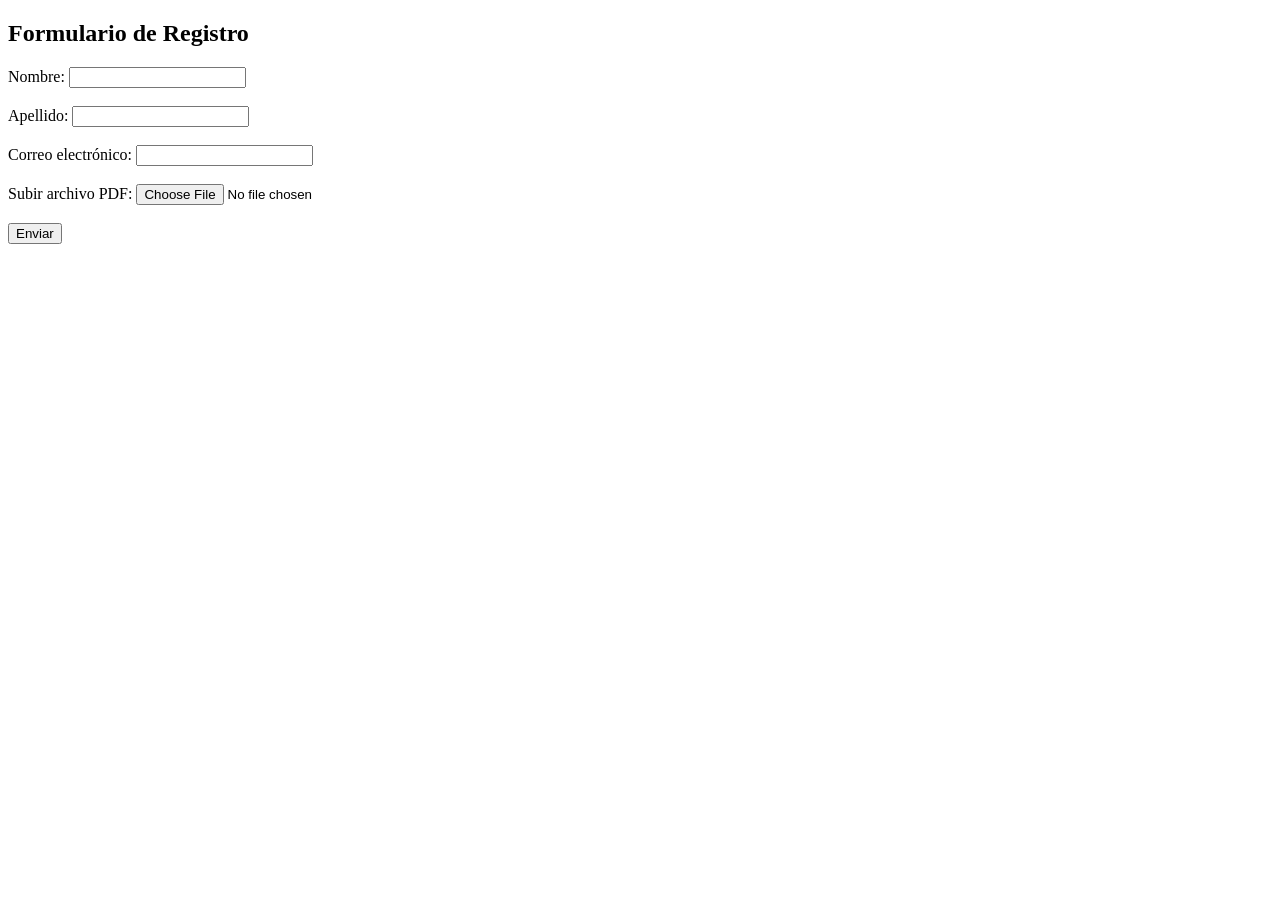
<file: formulario.html>
<!DOCTYPE html>
<html lang="es">
<head>
    <meta charset="UTF-8">
    <meta name="viewport" content="width=device-width, initial-scale=1.0">
    <title>Formulario con archivo PDF</title>
</head>
<body>
    <h2>Formulario de Registro</h2>
    <form action="upload.php" method="POST" enctype="multipart/form-data">
        <label for="nombre">Nombre:</label>
        <input type="text" id="nombre" name="nombre" required><br><br>
        
        <label for="apellido">Apellido:</label>
        <input type="text" id="apellido" name="apellido" required><br><br>
        
        <label for="email">Correo electrónico:</label>
        <input type="email" id="email" name="email" required><br><br>
        
        <label for="pdf">Subir archivo PDF:</label>
        <input type="file" id="pdf" name="pdf" accept=".pdf" required><br><br>
        
        <button type="submit">Enviar</button>
    </form>
</body>
</html>
</file>
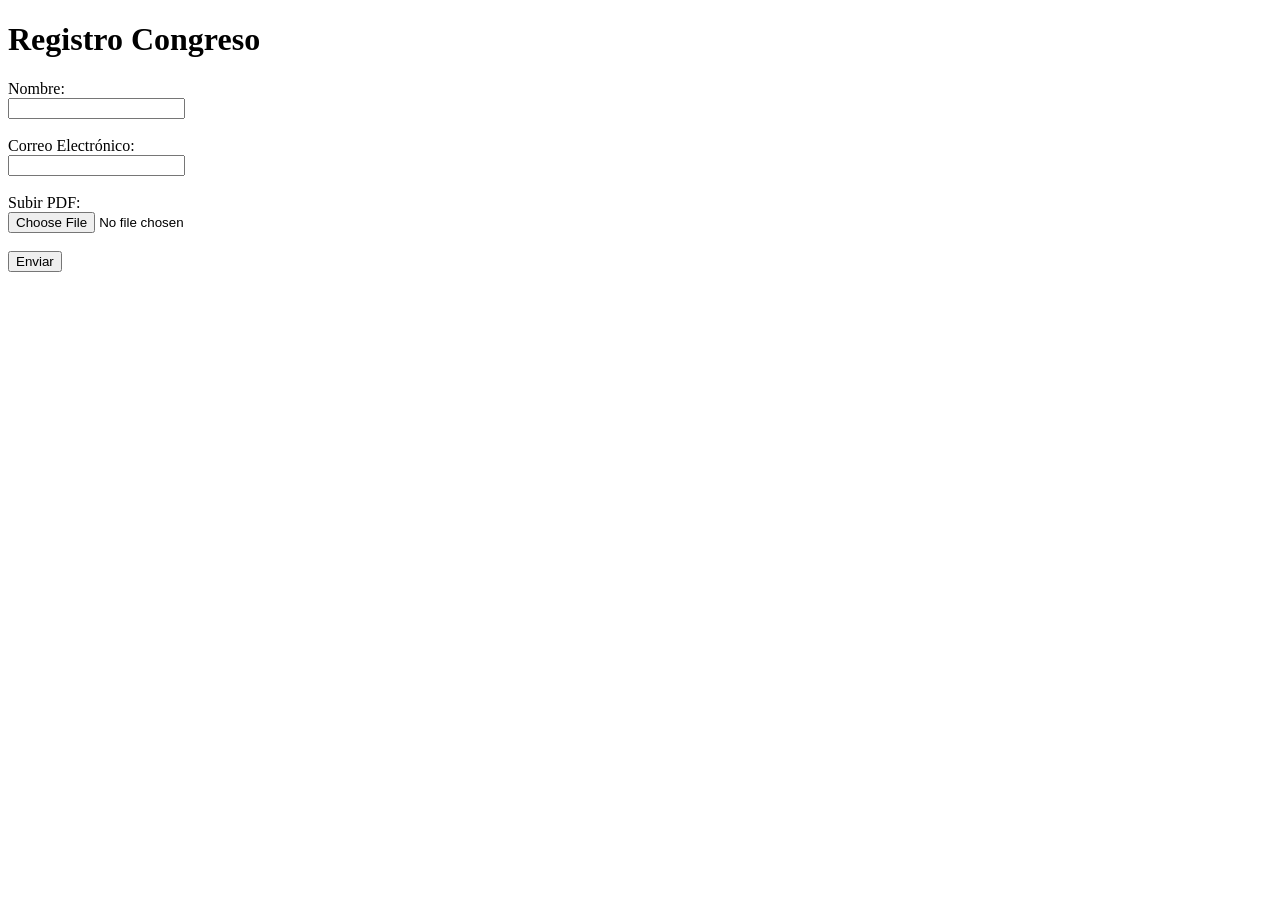
<file: registro.html>
<!DOCTYPE html>
<html lang="es">
<head>
    <meta charset="UTF-8">
    <meta name="viewport" content="width=device-width, initial-scale=1.0">
    <title>Formulario de Registro</title>
</head>
<body>
    <h1>Registro Congreso</h1>
    <form action="php/enviar.php" method="POST" enctype="multipart/form-data">
        <label for="nombre">Nombre:</label><br>
        <input type="text" id="nombre" name="nombre" required><br><br>

        <label for="email">Correo Electrónico:</label><br>
        <input type="email" id="email" name="email" required><br><br>

        <label for="archivo">Subir PDF:</label><br>
        <input type="file" id="archivo" name="archivo" accept="application/pdf" required><br><br>

        <input type="submit" value="Enviar">
    </form>
</body>
</html>
</file>
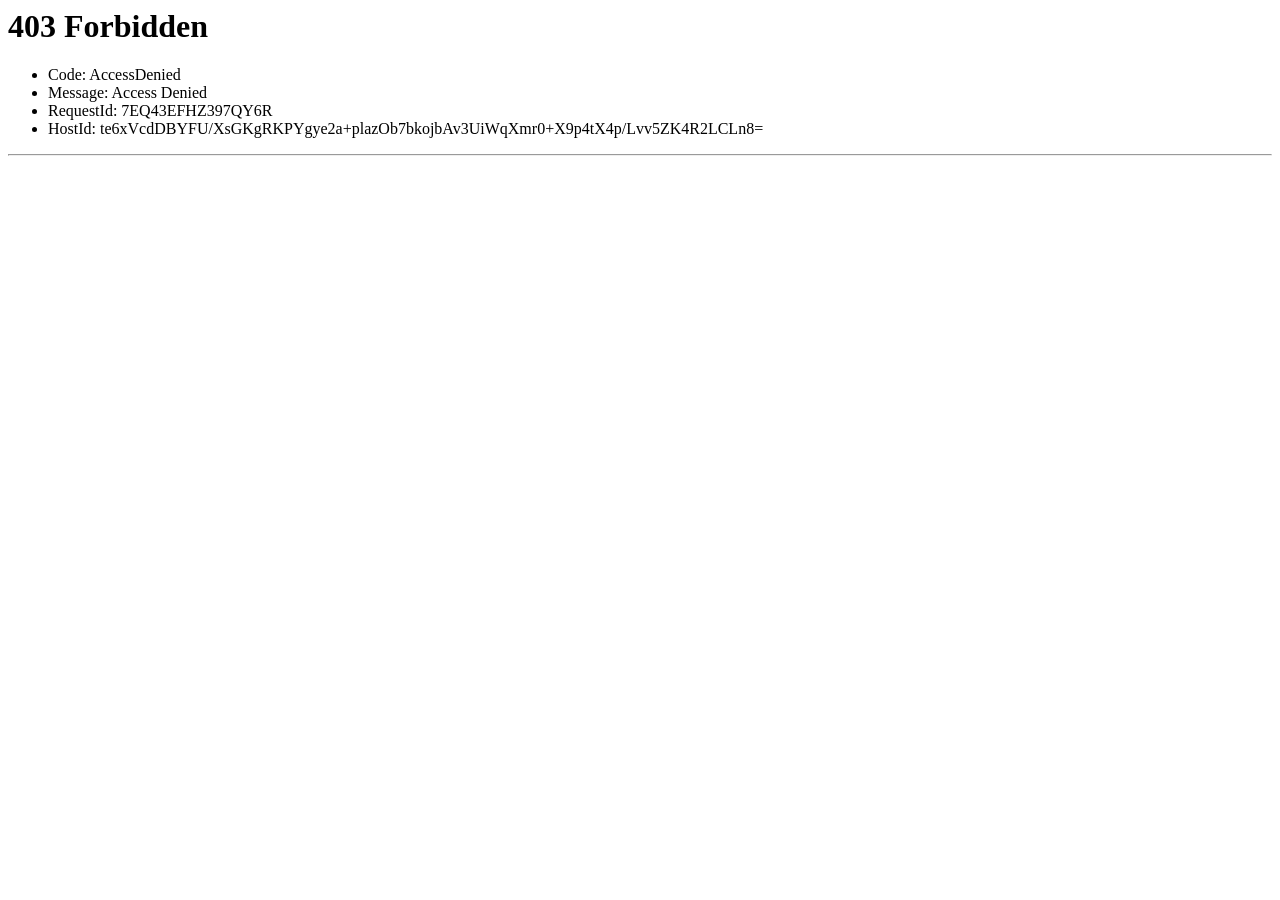
<file: css/owl.video.play.html>
<html>
<head><title>403 Forbidden</title></head>
<body>
<h1>403 Forbidden</h1>
<ul>
<li>Code: AccessDenied</li>
<li>Message: Access Denied</li>
<li>RequestId: 7EQ43EFHZ397QY6R</li>
<li>HostId: te6xVcdDBYFU/XsGKgRKPYgye2a+plazOb7bkojbAv3UiWqXmr0+X9p4tX4p/Lvv5ZK4R2LCLn8=</li>
</ul>
<hr/>
</body>
</html>
</file>
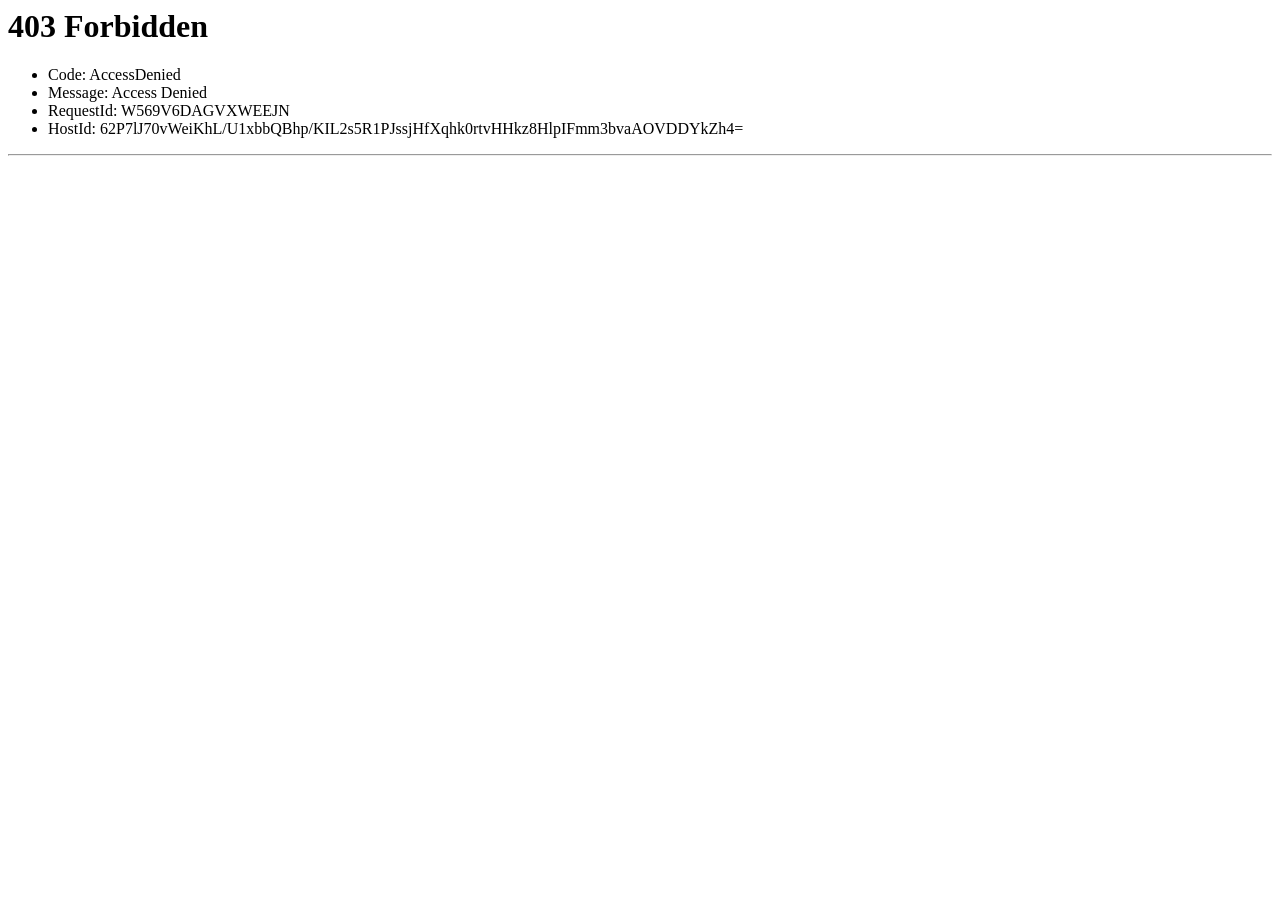
<file: img/callaction-bg.html>
<html>
<head><title>403 Forbidden</title></head>
<body>
<h1>403 Forbidden</h1>
<ul>
<li>Code: AccessDenied</li>
<li>Message: Access Denied</li>
<li>RequestId: W569V6DAGVXWEEJN</li>
<li>HostId: 62P7lJ70vWeiKhL/U1xbbQBhp/KIL2s5R1PJssjHfXqhk0rtvHHkz8HlpIFmm3bvaAOVDDYkZh4=</li>
</ul>
<hr/>
</body>
</html>
</file>
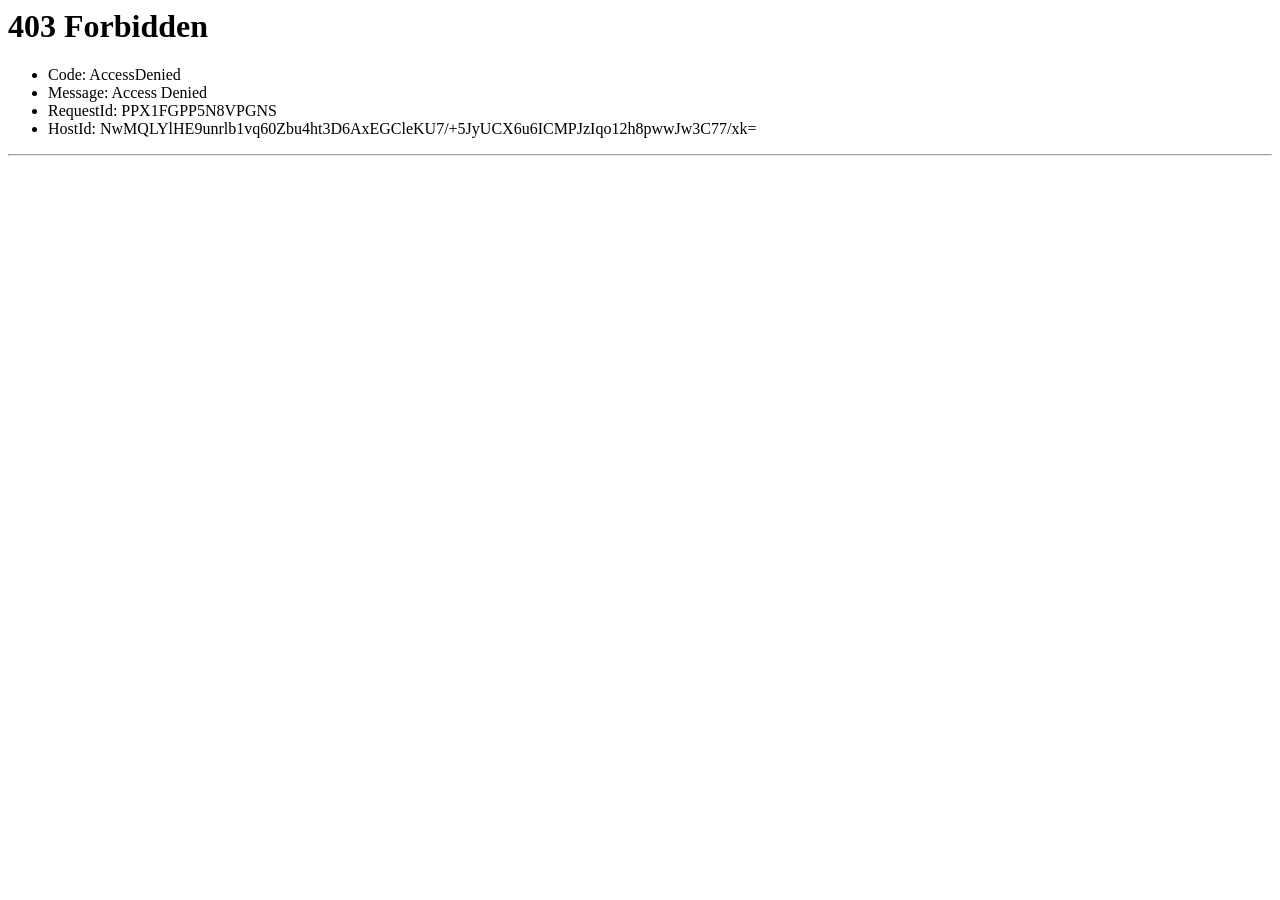
<file: img/elements/disabled-check.html>
<html>
<head><title>403 Forbidden</title></head>
<body>
<h1>403 Forbidden</h1>
<ul>
<li>Code: AccessDenied</li>
<li>Message: Access Denied</li>
<li>RequestId: PPX1FGPP5N8VPGNS</li>
<li>HostId: NwMQLYlHE9unrlb1vq60Zbu4ht3D6AxEGCleKU7/+5JyUCX6u6ICMPJzIqo12h8pwwJw3C77/xk=</li>
</ul>
<hr/>
</body>
</html>
</file>
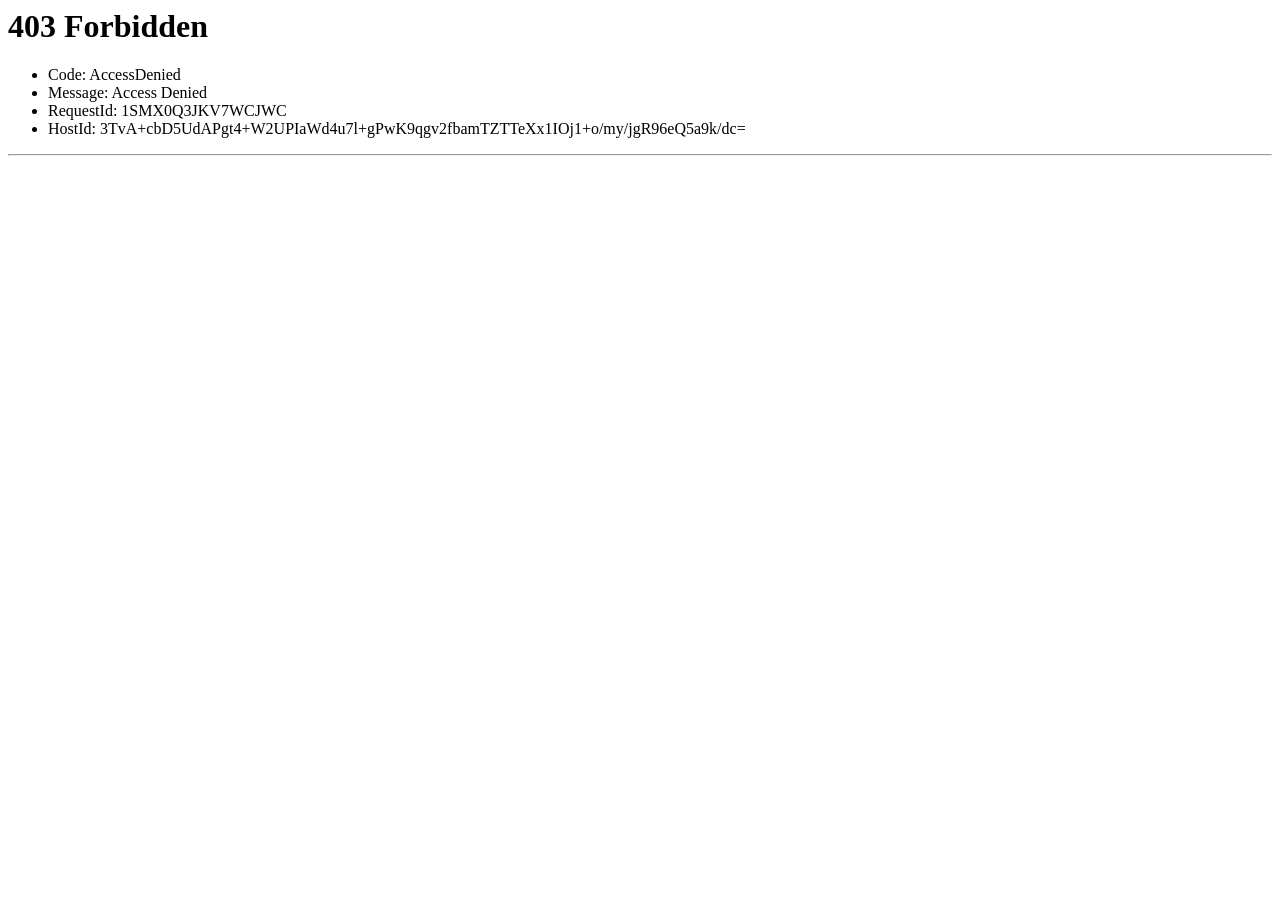
<file: img/elements/disabled-radio.html>
<html>
<head><title>403 Forbidden</title></head>
<body>
<h1>403 Forbidden</h1>
<ul>
<li>Code: AccessDenied</li>
<li>Message: Access Denied</li>
<li>RequestId: 1SMX0Q3JKV7WCJWC</li>
<li>HostId: 3TvA+cbD5UdAPgt4+W2UPIaWd4u7l+gPwK9qgv2fbamTZTTeXx1IOj1+o/my/jgR96eQ5a9k/dc=</li>
</ul>
<hr/>
</body>
</html>
</file>
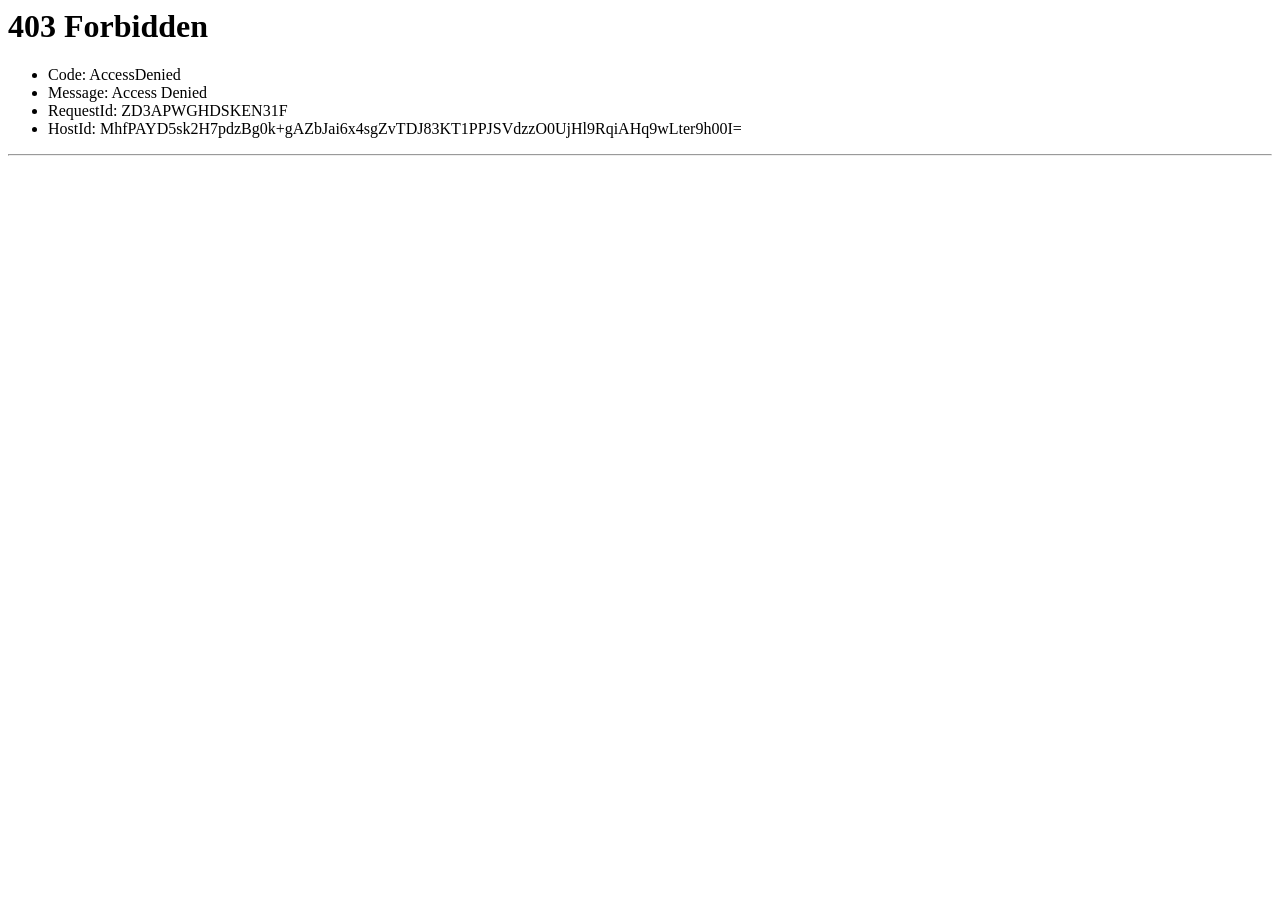
<file: img/elements/primary-check.html>
<html>
<head><title>403 Forbidden</title></head>
<body>
<h1>403 Forbidden</h1>
<ul>
<li>Code: AccessDenied</li>
<li>Message: Access Denied</li>
<li>RequestId: ZD3APWGHDSKEN31F</li>
<li>HostId: MhfPAYD5sk2H7pdzBg0k+gAZbJai6x4sgZvTDJ83KT1PPJSVdzzO0UjHl9RqiAHq9wLter9h00I=</li>
</ul>
<hr/>
</body>
</html>
</file>
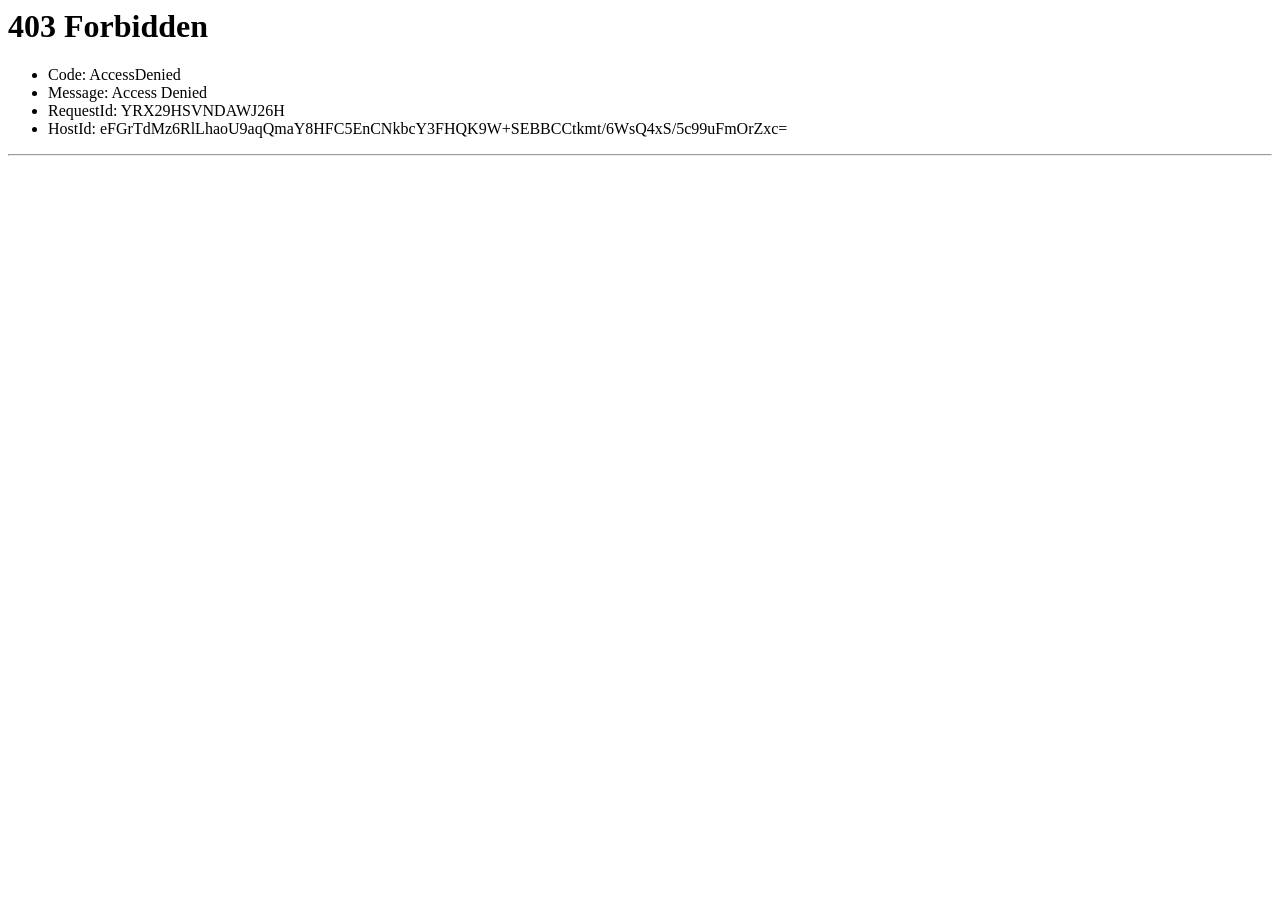
<file: img/elements/primary-radio.html>
<html>
<head><title>403 Forbidden</title></head>
<body>
<h1>403 Forbidden</h1>
<ul>
<li>Code: AccessDenied</li>
<li>Message: Access Denied</li>
<li>RequestId: YRX29HSVNDAWJ26H</li>
<li>HostId: eFGrTdMz6RlLhaoU9aqQmaY8HFC5EnCNkbcY3FHQK9W+SEBBCCtkmt/6WsQ4xS/5c99uFmOrZxc=</li>
</ul>
<hr/>
</body>
</html>
</file>
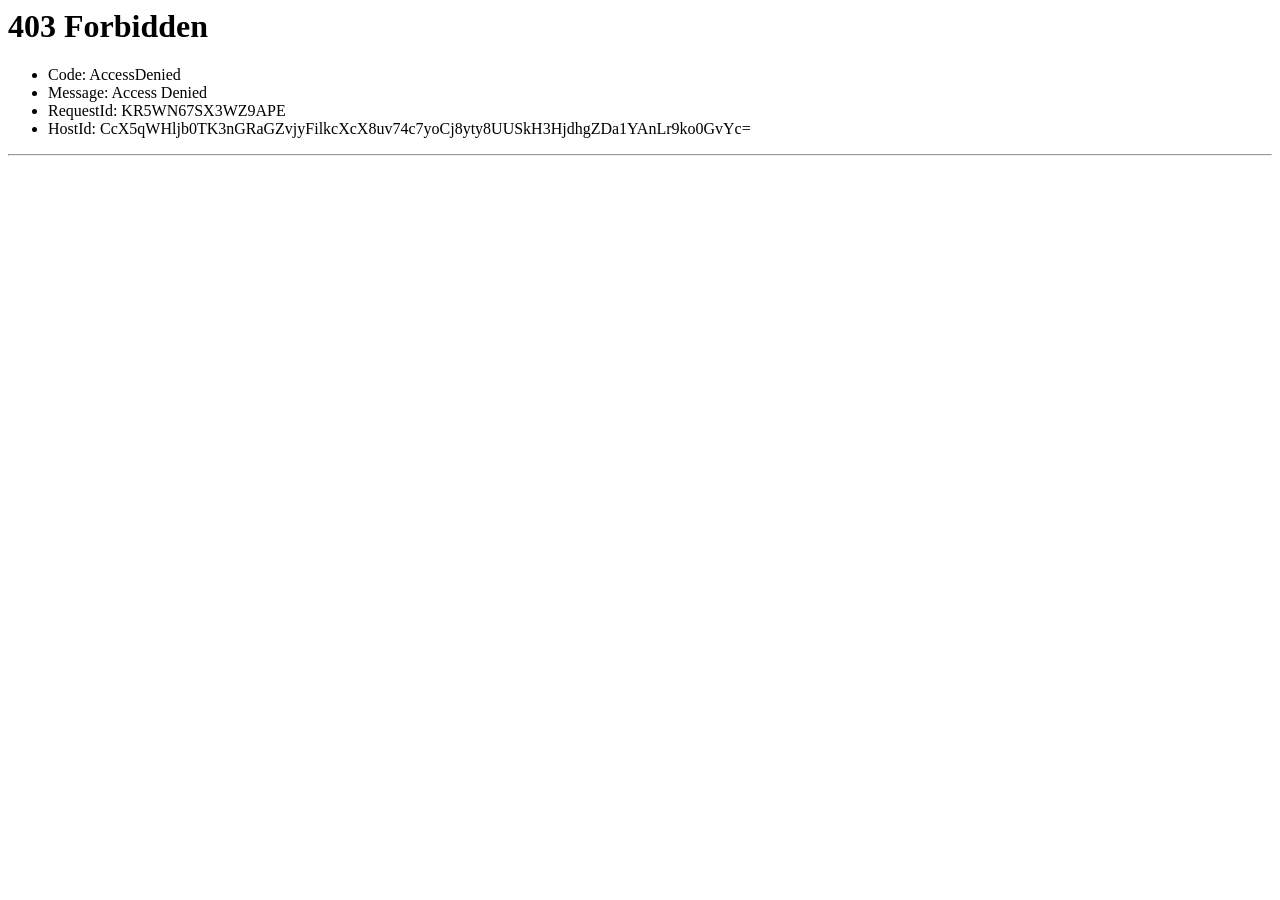
<file: img/elements/success-check.html>
<html>
<head><title>403 Forbidden</title></head>
<body>
<h1>403 Forbidden</h1>
<ul>
<li>Code: AccessDenied</li>
<li>Message: Access Denied</li>
<li>RequestId: KR5WN67SX3WZ9APE</li>
<li>HostId: CcX5qWHljb0TK3nGRaGZvjyFilkcXcX8uv74c7yoCj8yty8UUSkH3HjdhgZDa1YAnLr9ko0GvYc=</li>
</ul>
<hr/>
</body>
</html>
</file>
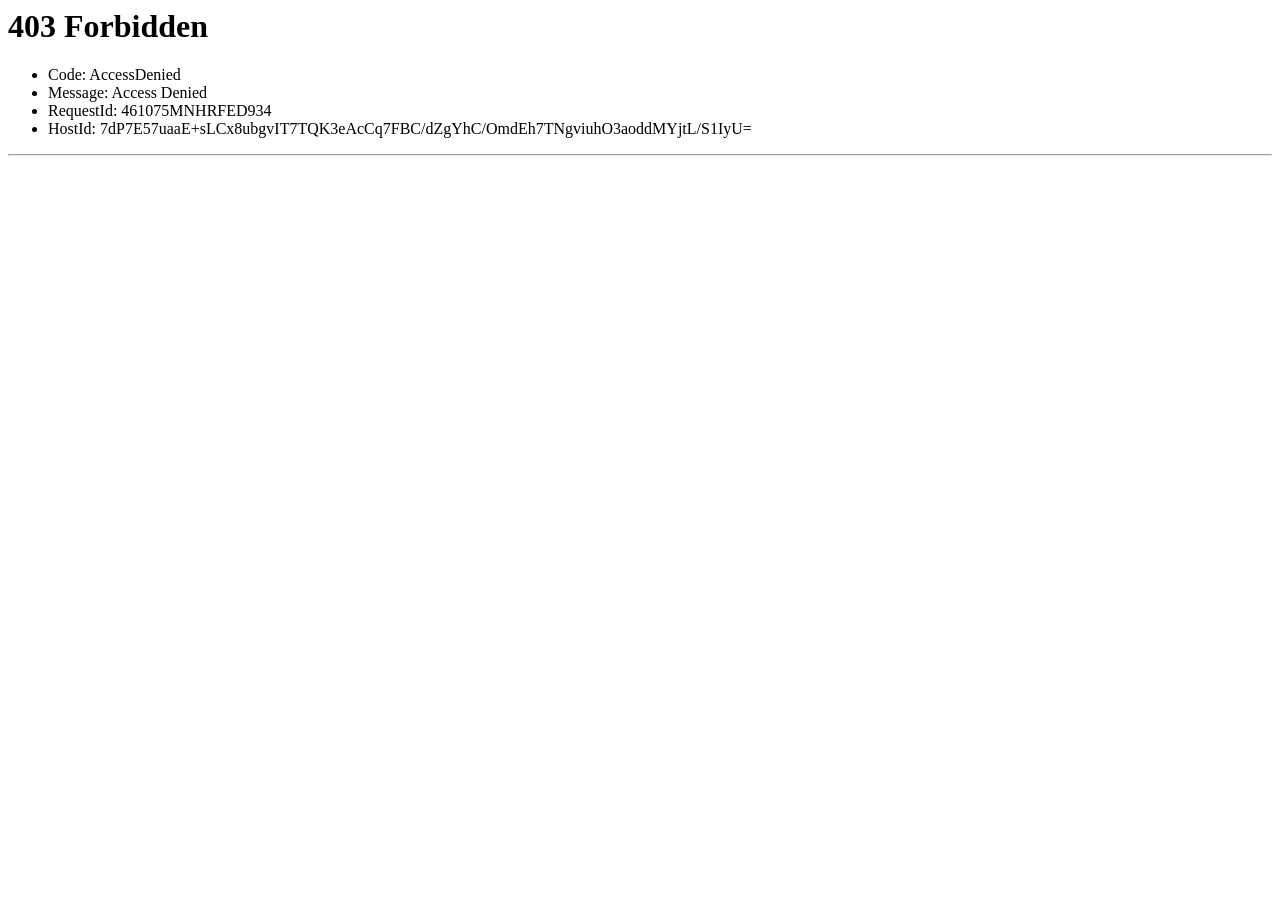
<file: img/elements/success-radio.html>
<html>
<head><title>403 Forbidden</title></head>
<body>
<h1>403 Forbidden</h1>
<ul>
<li>Code: AccessDenied</li>
<li>Message: Access Denied</li>
<li>RequestId: 461075MNHRFED934</li>
<li>HostId: 7dP7E57uaaE+sLCx8ubgvIT7TQK3eAcCq7FBC/dZgYhC/OmdEh7TNgviuhO3aoddMYjtL/S1IyU=</li>
</ul>
<hr/>
</body>
</html>
</file>
